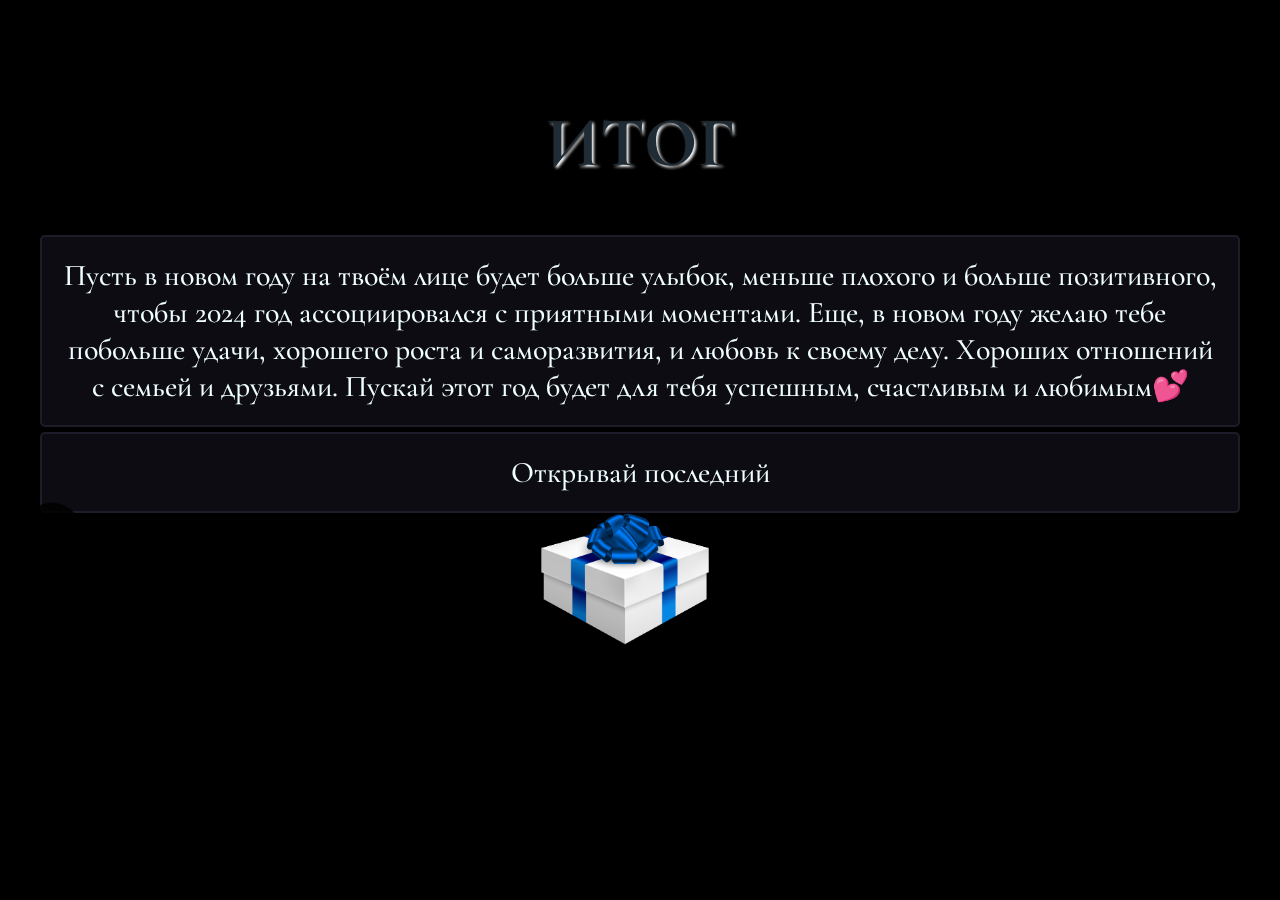
<file: gift3.html>
<!DOCTYPE html>
<html lang="en">
<head>
    <meta charset="UTF-8">
    <meta name="viewport" content="width=device-width, initial-scale=1.0">
    <link rel="stylesheet" href="css/gift3.css">
    <title>My present</title>
</head>
<body>
    <div class="container">
        <div class="text">
            <h1 id="title">итог</h1>
            <p id="pres">
                Пусть в новом году на твоём лице будет больше улыбок, меньше плохого и больше позитивного, чтобы 2024 год ассоциировался с приятными моментами. Еще, в новом году желаю тебе побольше удачи, хорошего роста и саморазвития, и любовь к своему делу. Хороших отношений с семьей и друзьями. Пускай этот год будет для тебя успешным, счастливым и любимым💕
            </p>
        </div>
        <p id="next">Открывай последний</p>
        <div class="gift">
            <a href="gift4.html" ><img  src="img/gift3.png" alt="pink" /></a>
        </div>

    </div>
    <div class="back">
        <a href="index.html"><img src="img/back.png" alt="back"></a>
    </div>
</body>
</html>
</file>
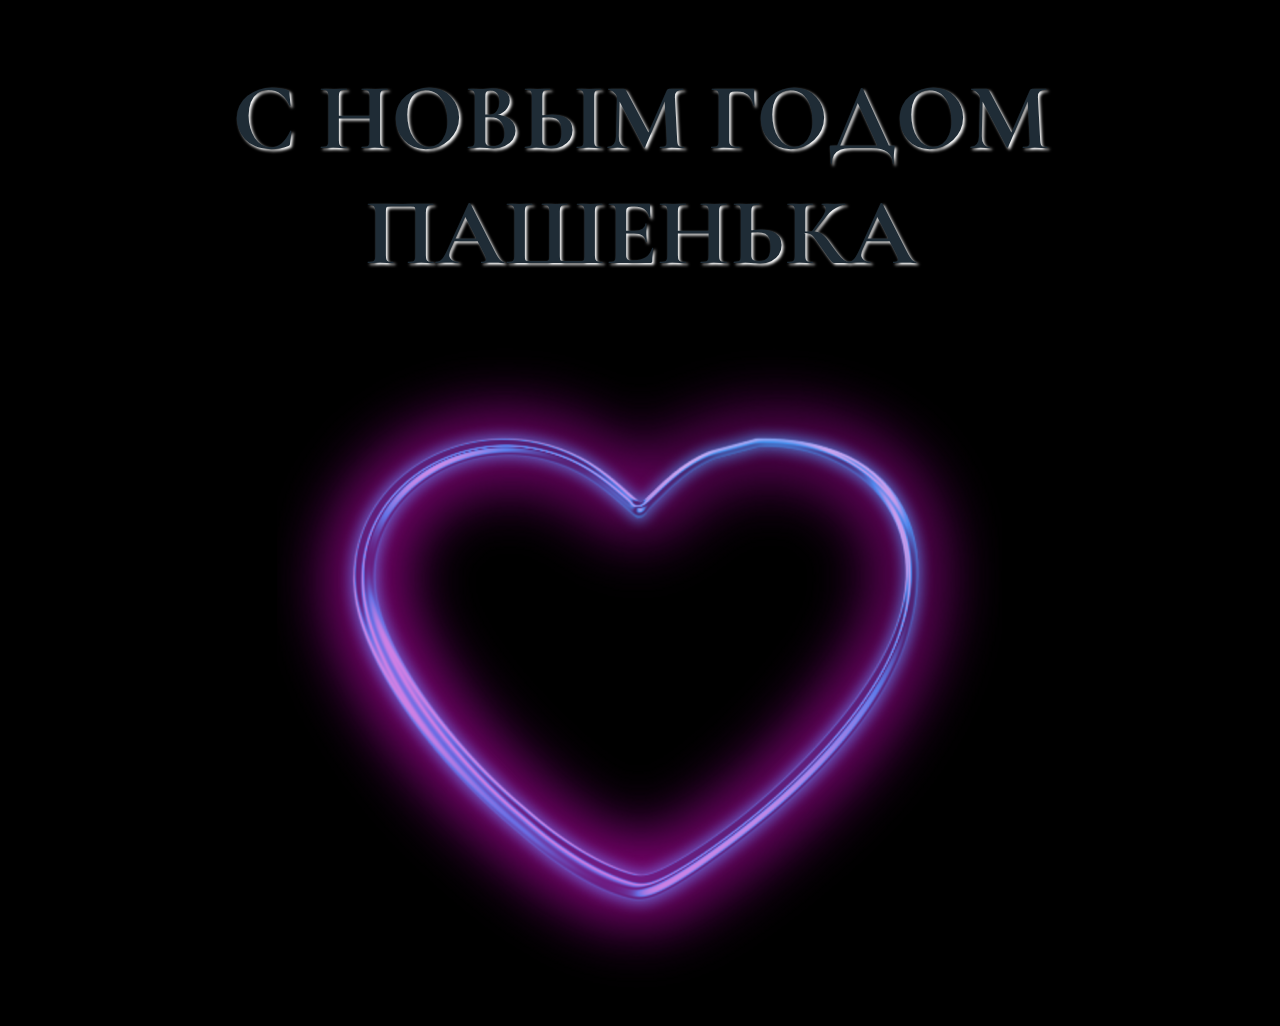
<file: gift4.html>
<!DOCTYPE html>
<html lang="en">
<head>
    <meta charset="UTF-8">
    <meta name="viewport" content="width=device-width, initial-scale=1.0">
    <link rel="stylesheet" href="css/gift4.css">
    <title>My present</title>
</head>
<body>
    <div class="container">
        <div class="text">
            <a href="index.html"><h1 id="title">С новым годом пашенька</h1></a>
            <img id='heart' src="img/heart.png" alt="heart">
    
</body>
</html>
</file>
<file: css/gift3.css>
@import url('https://fonts.googleapis.com/css2?family=Cormorant+Garamond:wght@500;700&display=swap');

*,
*::before,
*:after {
    box-sizing: border-box;
}
body {
    margin: 0;
    font-family: 'Cormorant Garamond', serif;
    width: 100%;
    height: 100vh;
    position: fixed;
    top: 0;
    bottom: 0;
}
@import url("https://fonts.googleapis.com/css?family=Merienda+One");

html {
    background-color: #000;
    background-image: url(https://images.unsplash.com/photo-1531972497489-8eb337acf6e5?ixlib=rb-0.3.5&ixid=eyJhcHBfaWQiOjEyMDd9&s=193456e9385b553747a5e0f0cbc7badb&auto=format&fit=crop&w=1334&q=80);
    background-size: cover;
    height: 100vh;
    background-repeat: no-repeat;
    }
/*
h1 {
    font-size: 8em;
    font-family: 'Merienda One';
    font-weight: 400;
    position: fixed;
    top:50%;
    left: 0;
    right: 0;
    margin: 0;
    line-height: 1;
    transform: translateY(-50%);
    z-index: 100;
    text-shadow: 0 2px 10px rgba(black,0.8);
    }
*/
body,
.more-snow {
    &:before,
    &:after {
        content: "";
        position: fixed;
        top: -3000%;
        bottom: 0;
        right: 0;
        left: 0;
        background-color: rgba(black, 0.01);
        background-image: url(http://www.freepngimg.com/download/winter_snow/4-2-white-snow-png.png);
        background-size: 30%;
        -webkit-animation-name: MOVE-BG;
        -webkit-animation-duration: 500s;
        -webkit-animation-timing-function: linear;
        -webkit-animation-iteration-count: infinite;
        z-index: 1;
    }
}
body {
    &:before {
        filter: blur(6px);
        opacity: 0.8;
        z-index: 1;
    }
    &:after {
        filter: blur(1px);
        top: -1500%;
        background-image: url(http://www.freepngimg.com/download/winter_snow/4-2-white-snow-png.png);
        background-size: 90%;
        animation-duration: 200s;
        z-index: 1;
    }
}
.more-snow {
    &:before {
        filter: blur(4px);
        opacity: 0.8;
        top: -2500%;
        background-size: 60%;
        animation-duration: 400s;
        z-index: 1;
    }
    &:after {
        filter: blur(2px);
        opacity: 0.8;
        top: -2000%;
        background-image: url(https://laviwebfiles.com/stage/codepen/4-2-white-snow-png.png);
        background-size: 70%;
        animation-duration: 300s;
        z-index: 1;
    }
}

@-webkit-keyframes MOVE-BG {
    from {
        transform: translateY(0);
    }
    to {
        transform: translateY(70%);
    }
}
.container {
    width: 1200px;
    margin: 0 auto;
    height: 400px;
    display: block;
}
.gift img {
    width: 200px;
    padding-right: 30px;
    z-index: 100;
}
.gift a{
    transition: transform .3s;
}
.gift a:hover{
    transform: scale(0.5);
}
.gift {
    display: flex;
    justify-content: center;
    align-items: center;
}
.back img{
    margin-left: 20px;
    opacity: 0.8;
    z-index: 100;
    
}
.back a{
    width: 90px;
    
}
.back :hover{
    transform: scale(0.8);
}
.back {
    transition: transform .5s;
    display: block;
}
a{
    z-index: 100;
}
img{
    position: relative;
    z-index: 100;
}
h1 {
    text-transform: uppercase;
    font-weight: 700;
    font-size: 70px;
    color: rgb(31, 44, 54);
    text-align: center;
    margin:  100px auto 50px;
    align-items: center;
    justify-content: center;
    z-index: 100;
    text-shadow: 2px 2px 3px white;
    vertical-align: middle;
    position: relative;
}
p{
    border: 2px solid #1c1c2a;
    border-radius:5px;
    text-align:center;
    padding: 20px;
    position: relative;
    background-color: #16152195;
    color: azure;
    font-weight: normal;
    font-size: 30px;
    margin-bottom: 0;
    font-weight: 500;

}
#title{
    z-index: 100;
}
#pres{
    z-index: 100;
}
#next{
    margin-top: 5px;
    z-index: 100;

}
</file>
<file: css/gift4.css>
@import url('https://fonts.googleapis.com/css2?family=Cormorant+Garamond:wght@500;700&display=swap');

*,
*::before,
*:after {
    box-sizing: border-box;
}
body {
    margin: 0;
    font-family: 'Cormorant Garamond', serif;
    width: 100%;
    height: 100vh;
    position: fixed;
    top: 0;
    bottom: 0;
}
@import url("https://fonts.googleapis.com/css?family=Merienda+One");

html {
    background-color: #000;
    background-image: url(https://images.unsplash.com/photo-1531972497489-8eb337acf6e5?ixlib=rb-0.3.5&ixid=eyJhcHBfaWQiOjEyMDd9&s=193456e9385b553747a5e0f0cbc7badb&auto=format&fit=crop&w=1334&q=80);
    background-size: cover;
    height: 100vh;
    background-repeat: no-repeat;
    }
/*
h1 {
    font-size: 8em;
    font-family: 'Merienda One';
    font-weight: 400;
    position: fixed;
    top:50%;
    left: 0;
    right: 0;
    margin: 0;
    line-height: 1;
    transform: translateY(-50%);
    z-index: 100;
    text-shadow: 0 2px 10px rgba(black,0.8);
    }
*/
body,
.more-snow {
    &:before,
    &:after {
        content: "";
        position: fixed;
        top: -3000%;
        bottom: 0;
        right: 0;
        left: 0;
        background-color: rgba(black, 0.01);
        background-image: url(http://www.freepngimg.com/download/winter_snow/4-2-white-snow-png.png);
        background-size: 30%;
        -webkit-animation-name: MOVE-BG;
        -webkit-animation-duration: 500s;
        -webkit-animation-timing-function: linear;
        -webkit-animation-iteration-count: infinite;
        z-index: 1;
    }
}
body {
    &:before {
        filter: blur(6px);
        opacity: 0.8;
        z-index: 1;
    }
    &:after {
        filter: blur(1px);
        top: -1500%;
        background-image: url(http://www.freepngimg.com/download/winter_snow/4-2-white-snow-png.png);
        background-size: 90%;
        animation-duration: 200s;
        z-index: 1;
    }
}
.more-snow {
    &:before {
        filter: blur(4px);
        opacity: 0.8;
        top: -2500%;
        background-size: 60%;
        animation-duration: 400s;
        z-index: 1;
    }
    &:after {
        filter: blur(2px);
        opacity: 0.8;
        top: -2000%;
        background-image: url(https://laviwebfiles.com/stage/codepen/4-2-white-snow-png.png);
        background-size: 70%;
        animation-duration: 300s;
        z-index: 1;
    }
}

@-webkit-keyframes MOVE-BG {
    from {
        transform: translateY(0);
    }
    to {
        transform: translateY(70%);
    }
}
.container {
    width: 1200px;
    margin: 0 auto;

    display: block;
}


a{
    z-index: 100;
}
img{
    position: relative;
    
}
h1 {
    text-transform: uppercase;
    font-weight: 700;
    font-size: 95px;
    color: rgb(31, 44, 54);
    text-align: center;
    margin:  60px auto 10px;
    align-items: center;
    justify-content: center;
    z-index: 100;
    text-shadow: 2px 2px 3px white;
    vertical-align: middle;
    position: relative;
}

#title{
    z-index: 100;
}
#heart{
    display: flex;
    align-content: center;
    margin: 0 auto;
}
a{
    text-decoration: none;
}
</file>
